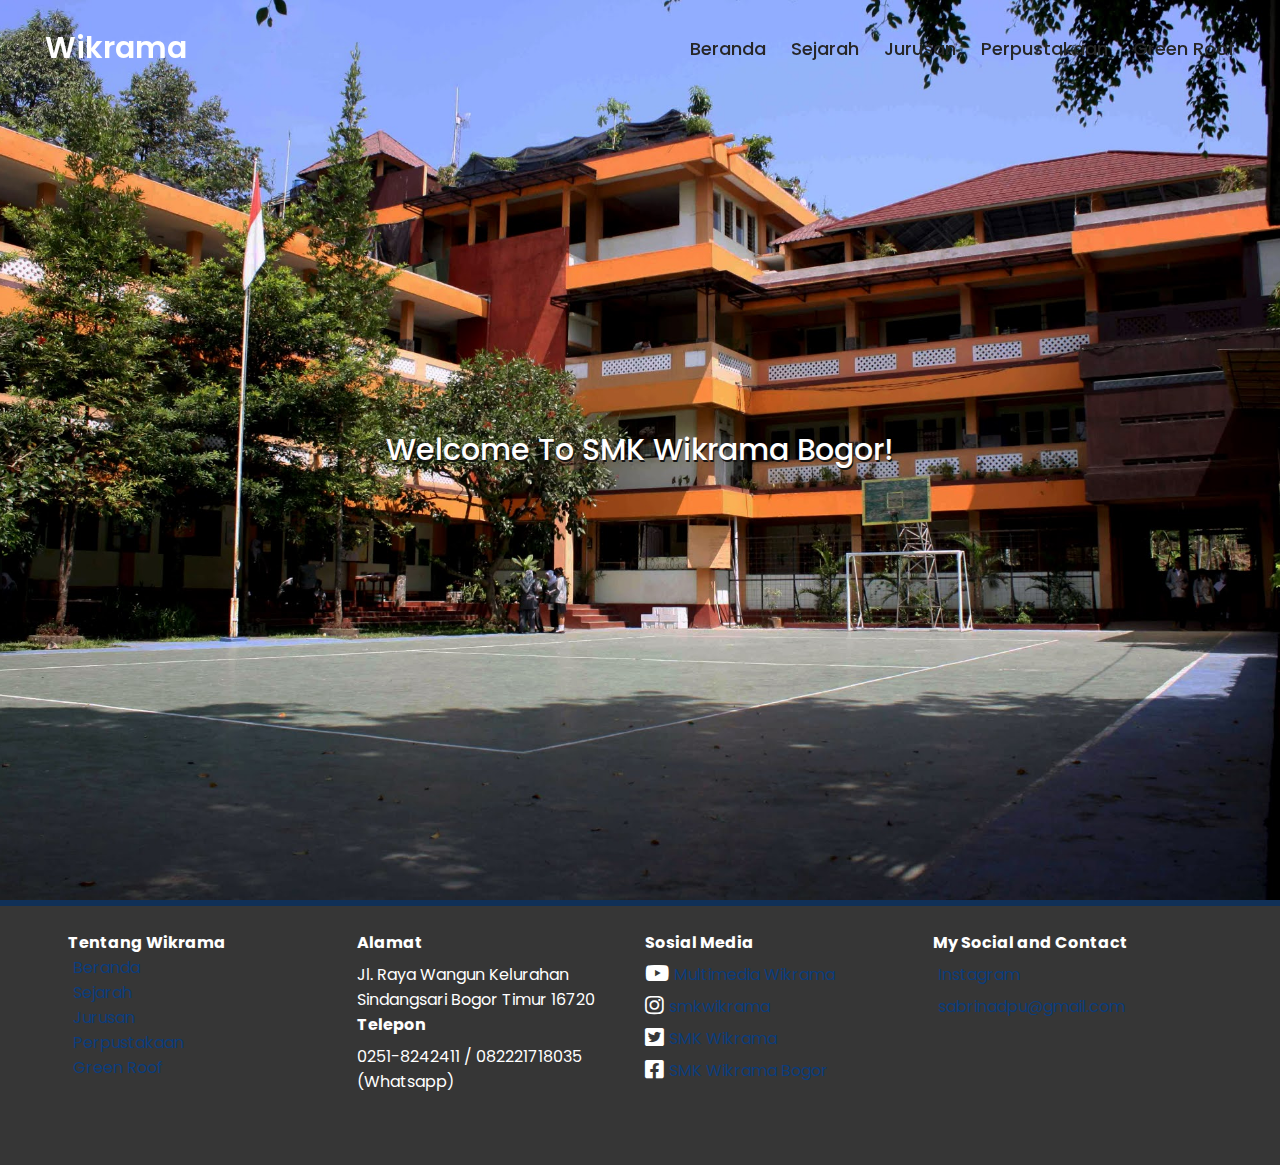
<file: index.html>
<!DOCTYPE html>
<html lang="en">
<head>
    <meta charset="UTF-8">
    <meta name="viewport" content="width=device-width, initial-scale=1.0">
    <title>SMK Wikrama</title>
    <link href="style.css" rel="stylesheet">
    <link rel="stylesheet" href="https://cdnjs.cloudflare.com/ajax/libs/font-awesome/5.15.2/css/all.min.css"/>
</head>
<body>
    <nav class="navbar">
        <div class="content">
            <div class="logo"><a href="#">Wikrama</a></div>
            <ul class="menu-list">
                <div class="icon cancel-btn">
                    <i class="fas fa-times"></i>
                </div>
                <li><a href="index.html">Beranda</a></li>
                <li><a href="sejarah.html">Sejarah</a></li>
                <li><a href="jurusan.html">Jurusan</a></li>
                <li><a href="perpustakaan.html">Perpustakaan</a></li>
                <li><a href="greenroof.html">Green Roof</a></li>

             
            </ul>
            <div class="icon menu-btn">
                <i class="fas fa-bars"></i>
            </div>
        </div>
    </nav>

    <div class="banner"><p class="selamat">Welcome To SMK Wikrama Bogor!</p></div>

    <footer class="footer-main">
        <div class="footer-grid">
            <section class="footer-1">
                <h4>Tentang Wikrama</h4>
                <ul class="links">
                    <li><a href="index.html">Beranda</a></li>
                    <li><a href="sejarah.html">Sejarah</a></li>
                    <li><a href="jurusan.html">Jurusan</a></li>
                    <li><a href="perpustakaan.html">Perpustakaan</a></li>
                    <li><a href="greenroof.html">Green Roof</a></li>
                </ul>
              </section>
             <section class="footer-2">
                <h4>Alamat</h4>
                <ul class="links">
                <li class="listlinks"><p>Jl. Raya Wangun
                    Kelurahan Sindangsari
                    Bogor Timur 16720</p></li>
                </ul>
                <ul class="links">
                <h4>Telepon</h4>
                <li class="listlinks"><p>0251-8242411 / 082221718035 (Whatsapp)</p></li>
                </ul>
              </section>
             <section class="footer-3">
               <h4>Sosial Media</h4>
               <ul class="links">  
                 <li class="listlinks"><i class="fab fa-youtube fa-lg"></i><a href="https://www.youtube.com/channel/UCyhEUzlXbXet57qFnDfdWuw" target="_blank">Multimedia Wikrama</a></li>
                 <li class="listlinks"><i class="fab fa-instagram fa-lg"></i><a href="https://www.instagram.com/smkwikrama/" target="_blank">smkwikrama</a></li>
                 <li class="listlinks"><i class="fab fa-twitter-square fa-lg"></i><a href="https://twitter.com/smkwikrama" target="_blank">SMK Wikrama</a></li>
                 <li class="listlinks"><i class="fab fa-facebook-square fa-lg"></i><a href="https://www.facebook.com/smkwikrama/" target="_blank">SMK Wikrama Bogor</a></li>
                </ul>
             </section>
             <section class="footer-4">
                <h4>My Social and Contact</h4>
                <ul class="links">
                  <li class="listlinks"><a href="https://www.instagram.com/invites/contact/?i " target="_blank">Instagram</a></li>
                
                  <li class="listlinks"><a href="mailto:sabrinadpu@gmail.com" target="_blank">sabrinadpu@gmail.com</a></li>
                  
                </ul>
              </section>
        </div>
    </footer>
   
    <script>
        const body = document.querySelector("body");
        const navbar = document.querySelector(".navbar");
        const menuBtn = document.querySelector(".menu-btn");
        const cancelBtn = document.querySelector(".cancel-btn");
        menuBtn.onclick = ()=>{
            navbar.classList.add("show");
            menuBtn.classList.add("hide");
            body.classList.add("disabled");
        }
        cancelBtn.onclick = ()=>{
            navbar.classList.remove("show");
            menuBtn.classList.remove("hide");
            body.classList.remove("disabled");
        }

        window.onscroll = ()=>{
            this.scrollY > 20 ? navbar.classList.add("sticky") : navbar.classList.remove("sticky");
        }
    </script>
</body>
</html>
</file>
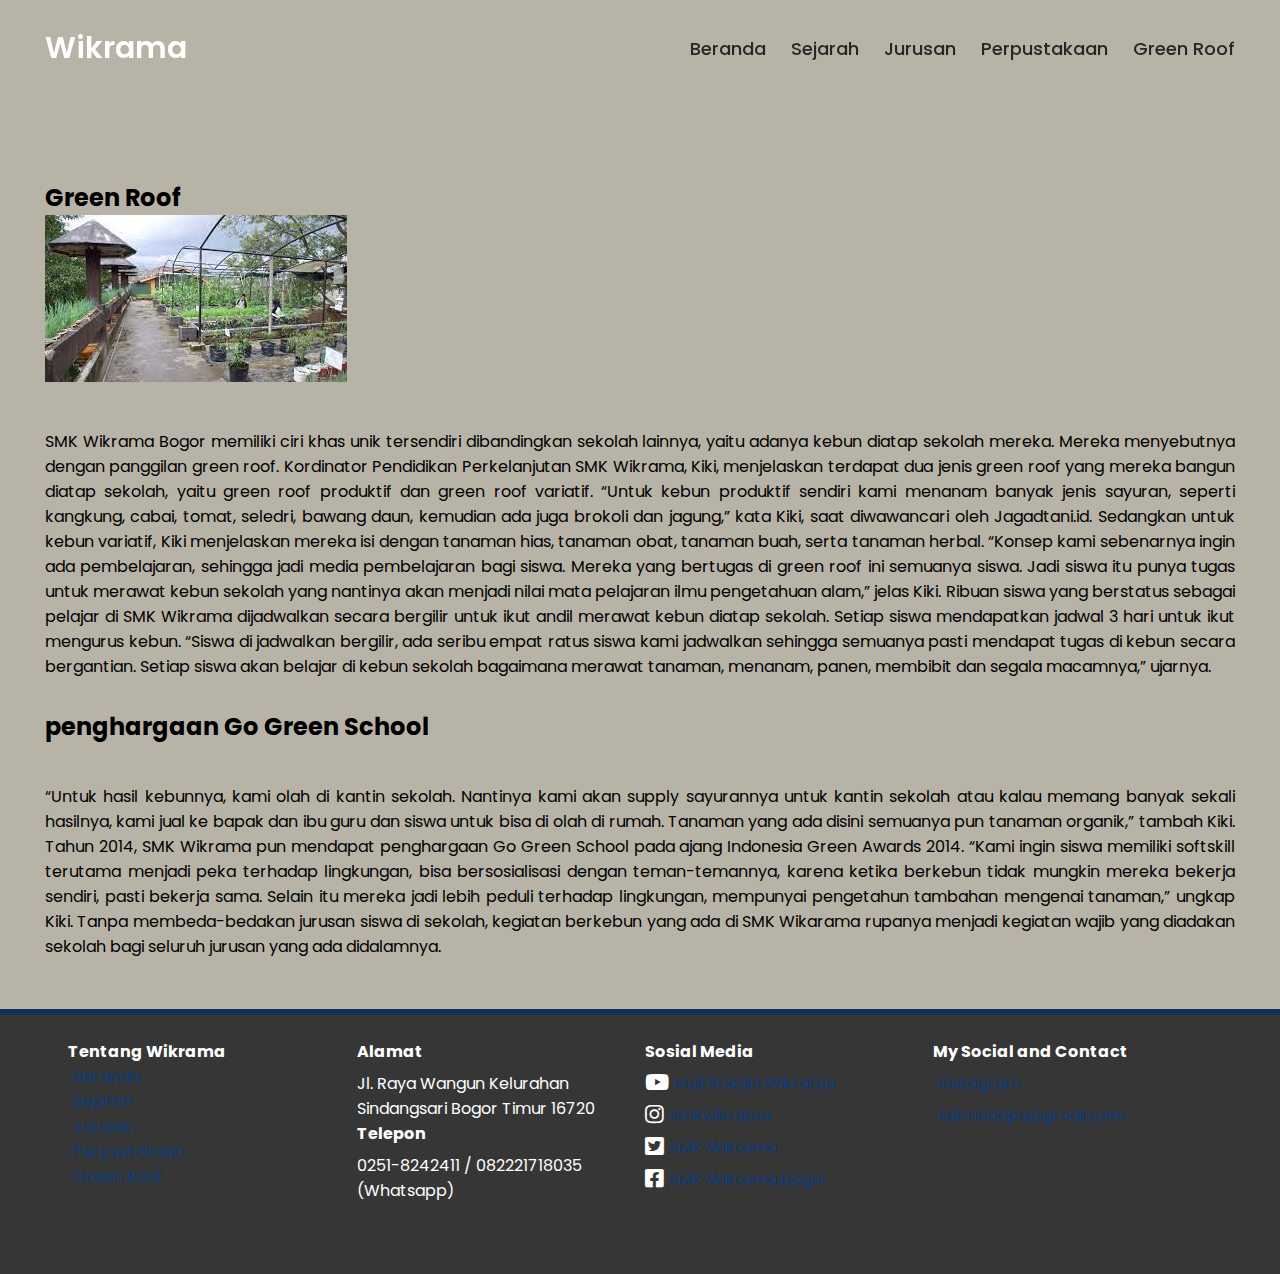
<file: greenroof.html>
<!DOCTYPE html>
<html lang="en">
<head>
    <meta charset="UTF-8">
    <meta name="viewport" content="width=device-width, initial-scale=1.0">
    <title>SMK Wikrama</title>
    <link href="style.css" rel="stylesheet">
    <link rel="stylesheet" href="https://cdnjs.cloudflare.com/ajax/libs/font-awesome/5.15.2/css/all.min.css"/>
</head>
<body>
    <nav class="navbar">
        <div class="content">
            <div class="logo"><a href="#">Wikrama</a></div>
            <ul class="menu-list">
                <div class="icon cancel-btn">
                    <i class="fas fa-times"></i>
                </div>
                <li><a href="index.html">Beranda</a></li>
                <li><a href="sejarah.html">Sejarah</a></li>
                <li><a href="jurusan.html">Jurusan</a></li>
                <li><a href="perpustakaan.html">Perpustakaan</a></li>
                <li><a href="greenroof.html">Green Roof</a></li>
                
            </ul>
            <div class="icon menu-btn">
                <i class="fas fa-bars"></i>
            </div>
        </div>
    </nav>

    <div class="container2">
        <div class="content">
            
        </div>
    </div>


    <div class="container">
    <div class="sejarah">
        <div class="galleryyyy">
            <figure>
        
            </figure>
        </div>
        <div class="content">
           
                
                <p>
                    <div class="kantin">
                        <h2>Green Roof</h2>
                    </div>
                    <img class="matrik" src="matrik.png">
                </p>
                

                <p class="sjrh">
                    SMK Wikrama Bogor memiliki ciri khas unik tersendiri dibandingkan sekolah lainnya, yaitu adanya kebun diatap sekolah mereka. Mereka menyebutnya dengan panggilan green roof. Kordinator Pendidikan Perkelanjutan SMK Wikrama, Kiki, menjelaskan terdapat dua jenis green roof yang mereka bangun diatap sekolah, yaitu green roof produktif dan green roof variatif.

                    “Untuk kebun produktif sendiri kami menanam banyak jenis sayuran, seperti kangkung, cabai, tomat, seledri, bawang daun, kemudian ada juga brokoli dan jagung,” kata Kiki, saat diwawancari oleh Jagadtani.id.
                    Sedangkan untuk kebun variatif, Kiki menjelaskan mereka isi dengan tanaman hias, tanaman obat, tanaman buah, serta tanaman herbal.

“Konsep kami sebenarnya ingin ada pembelajaran, sehingga jadi media pembelajaran bagi siswa. Mereka yang bertugas di green roof ini semuanya siswa. Jadi siswa itu punya tugas untuk merawat kebun sekolah yang nantinya akan menjadi nilai mata pelajaran ilmu pengetahuan alam,” jelas Kiki.

Ribuan siswa yang berstatus sebagai pelajar di SMK Wikrama dijadwalkan secara bergilir untuk ikut andil merawat kebun diatap sekolah. Setiap siswa mendapatkan jadwal 3 hari untuk ikut mengurus kebun.

“Siswa di jadwalkan bergilir, ada seribu empat ratus siswa kami jadwalkan sehingga semuanya pasti mendapat tugas di kebun secara bergantian. Setiap siswa akan belajar di kebun sekolah bagaimana merawat tanaman, menanam, panen, membibit dan segala macamnya,” ujarnya.

                </p>

                <p>
                    <div class="kantin">
                        <h2>penghargaan Go Green School</h2>
                    </div>
                </p>
                <p class="sjrh">
                    “Untuk hasil kebunnya, kami olah di kantin sekolah. Nantinya kami akan supply sayurannya untuk kantin sekolah atau kalau memang banyak sekali hasilnya, kami jual ke bapak dan ibu guru dan siswa untuk bisa di olah di rumah. Tanaman yang ada disini semuanya pun tanaman organik,” tambah Kiki.

Tahun 2014, SMK Wikrama pun mendapat penghargaan Go Green School pada ajang Indonesia Green Awards 2014.

“Kami ingin siswa memiliki softskill terutama menjadi peka terhadap lingkungan, bisa bersosialisasi dengan teman-temannya, karena ketika berkebun tidak mungkin mereka bekerja sendiri, pasti bekerja sama. Selain itu mereka jadi lebih peduli terhadap lingkungan, mempunyai pengetahun tambahan mengenai tanaman,” ungkap Kiki.

Tanpa membeda-bedakan jurusan siswa di sekolah, kegiatan berkebun yang ada di SMK Wikarama rupanya menjadi kegiatan wajib yang diadakan sekolah bagi seluruh jurusan yang ada didalamnya.

                </p>
                
    
               
                
            
                
                
            </div>
        </div>
    </div>
    </div>
    


    
    <footer class="footer-main">
        <div class="footer-grid">
            <section class="footer-1">
                <h4>Tentang Wikrama</h4>
                <ul class="links">
                    <li><a href="index.html">Beranda</a></li>
                    <li><a href="sejarah.html">Sejarah</a></li>
                    <li><a href="jurusan.html">Jurusan</a></li>
                    <li><a href="perpustakaan.html">Perpustakaan</a></li>
                    <li><a href="greenroof.html">Green Roof</a></li>
                </ul>
              </section>
             <section class="footer-2">
                <h4>Alamat</h4>
                <ul class="links">
                <li class="listlinks"><p>Jl. Raya Wangun
                    Kelurahan Sindangsari
                    Bogor Timur 16720</p></li>
                </ul>
                <ul class="links">
                <h4>Telepon</h4>
                <li class="listlinks"><p>0251-8242411 / 082221718035 (Whatsapp)</p></li>
                </ul>
              </section>
             <section class="footer-3">
               <h4>Sosial Media</h4>
               <ul class="links">  
                 <li class="listlinks"><i class="fab fa-youtube fa-lg"></i><a href="https://www.youtube.com/channel/UCyhEUzlXbXet57qFnDfdWuw" target="_blank">Multimedia Wikrama</a></li>
                 <li class="listlinks"><i class="fab fa-instagram fa-lg"></i><a href="https://www.instagram.com/smkwikrama/" target="_blank">smkwikrama</a></li>
                 <li class="listlinks"><i class="fab fa-twitter-square fa-lg"></i><a href="https://twitter.com/smkwikrama" target="_blank">SMK Wikrama</a></li>
                 <li class="listlinks"><i class="fab fa-facebook-square fa-lg"></i><a href="https://www.facebook.com/smkwikrama/" target="_blank">SMK Wikrama Bogor</a></li>
                </ul>
             </section>
             <section class="footer-4">
                <h4>My Social and Contact</h4>
                <ul class="links">
                  <li class="listlinks"><a href="https://www.instagram.com/invites/contact/?i " target="_blank">Instagram</a></li>
                
                  <li class="listlinks"><a href="mailto:sabrinadpu@gmail.com" target="_blank">sabrinadpu@gmail.com</a></li>
                  
                </ul>
              </section>
        </div>
    </footer>
   
    <script>
        const body = document.querySelector("body");
        const navbar = document.querySelector(".navbar");
        const menuBtn = document.querySelector(".menu-btn");
        const cancelBtn = document.querySelector(".cancel-btn");
        menuBtn.onclick = ()=>{
            navbar.classList.add("show");
            menuBtn.classList.add("hide");
            body.classList.add("disabled");
        }
        cancelBtn.onclick = ()=>{
            navbar.classList.remove("show");
            menuBtn.classList.remove("hide");
            body.classList.remove("disabled");
        }

        window.onscroll = ()=>{
            this.scrollY > 20 ? navbar.classList.add("sticky") : navbar.classList.remove("sticky");
        }
    </script>
  
</body>
</html>
</file>
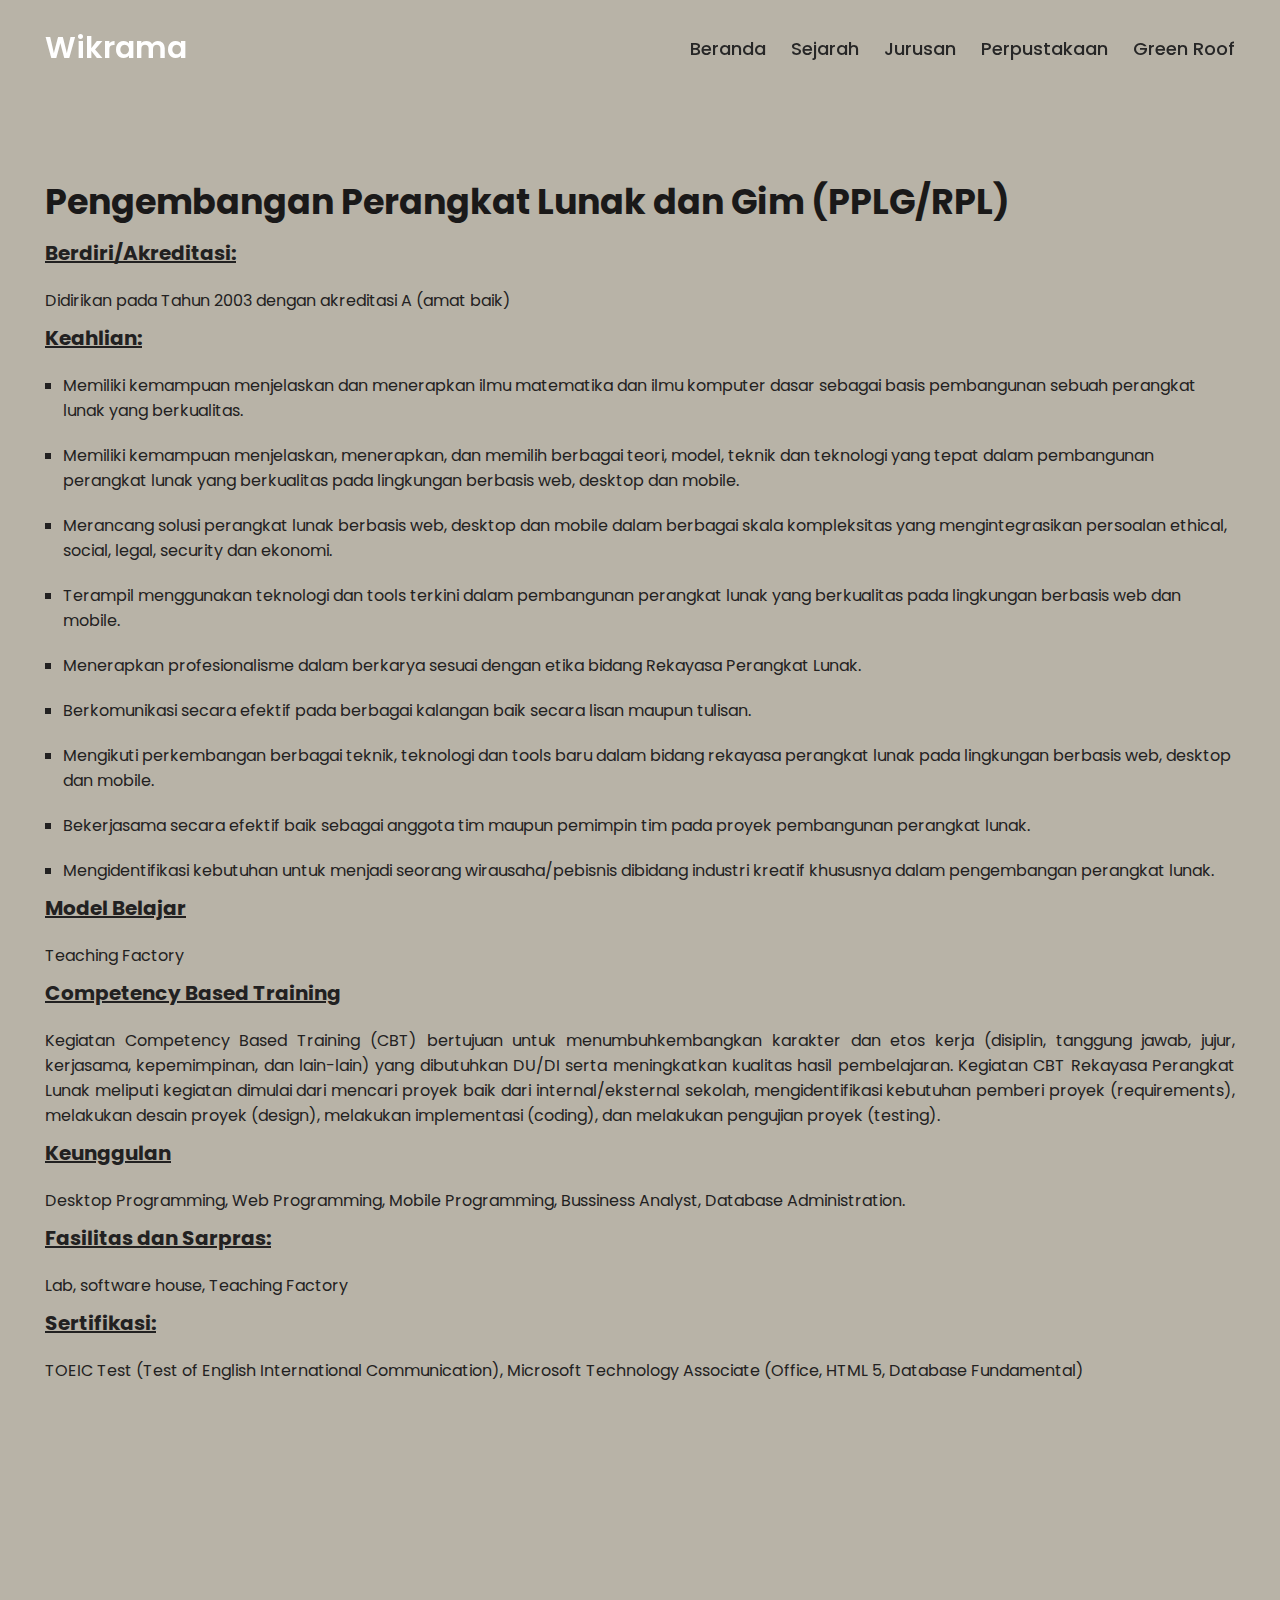
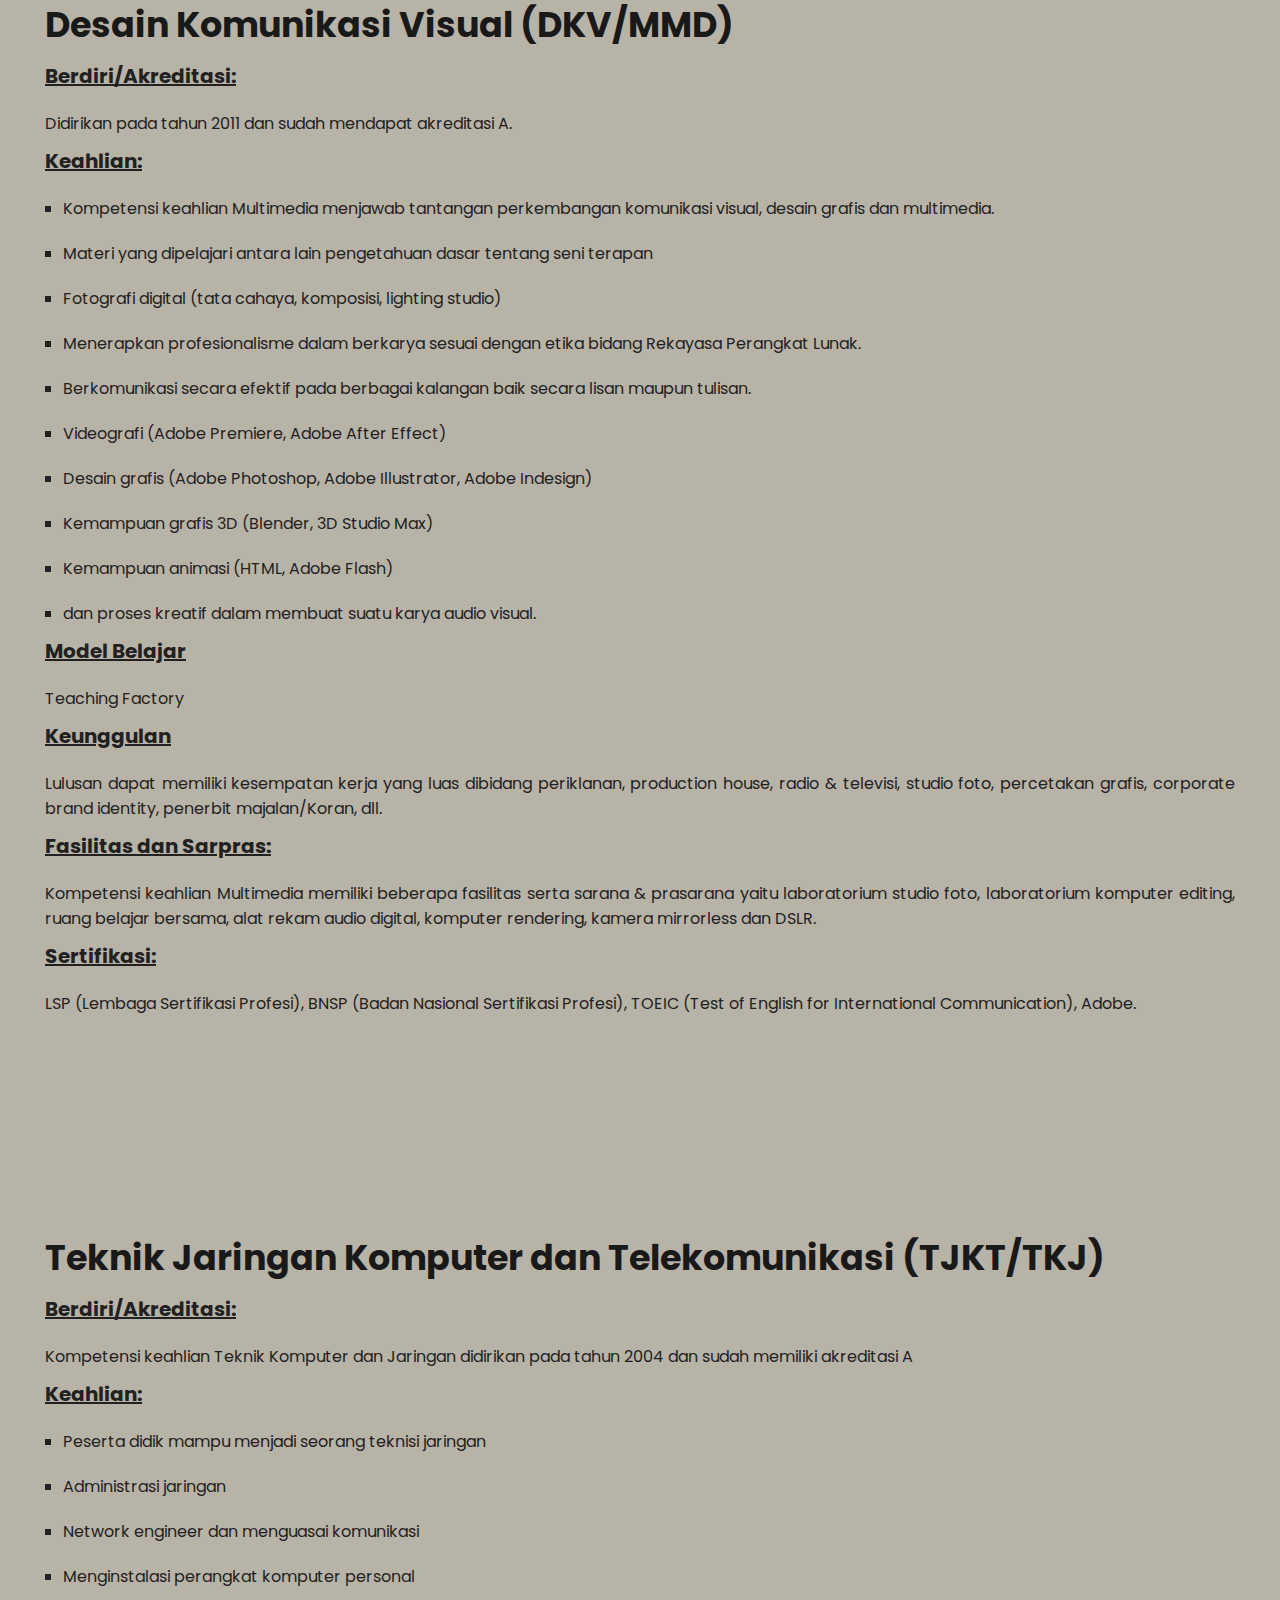
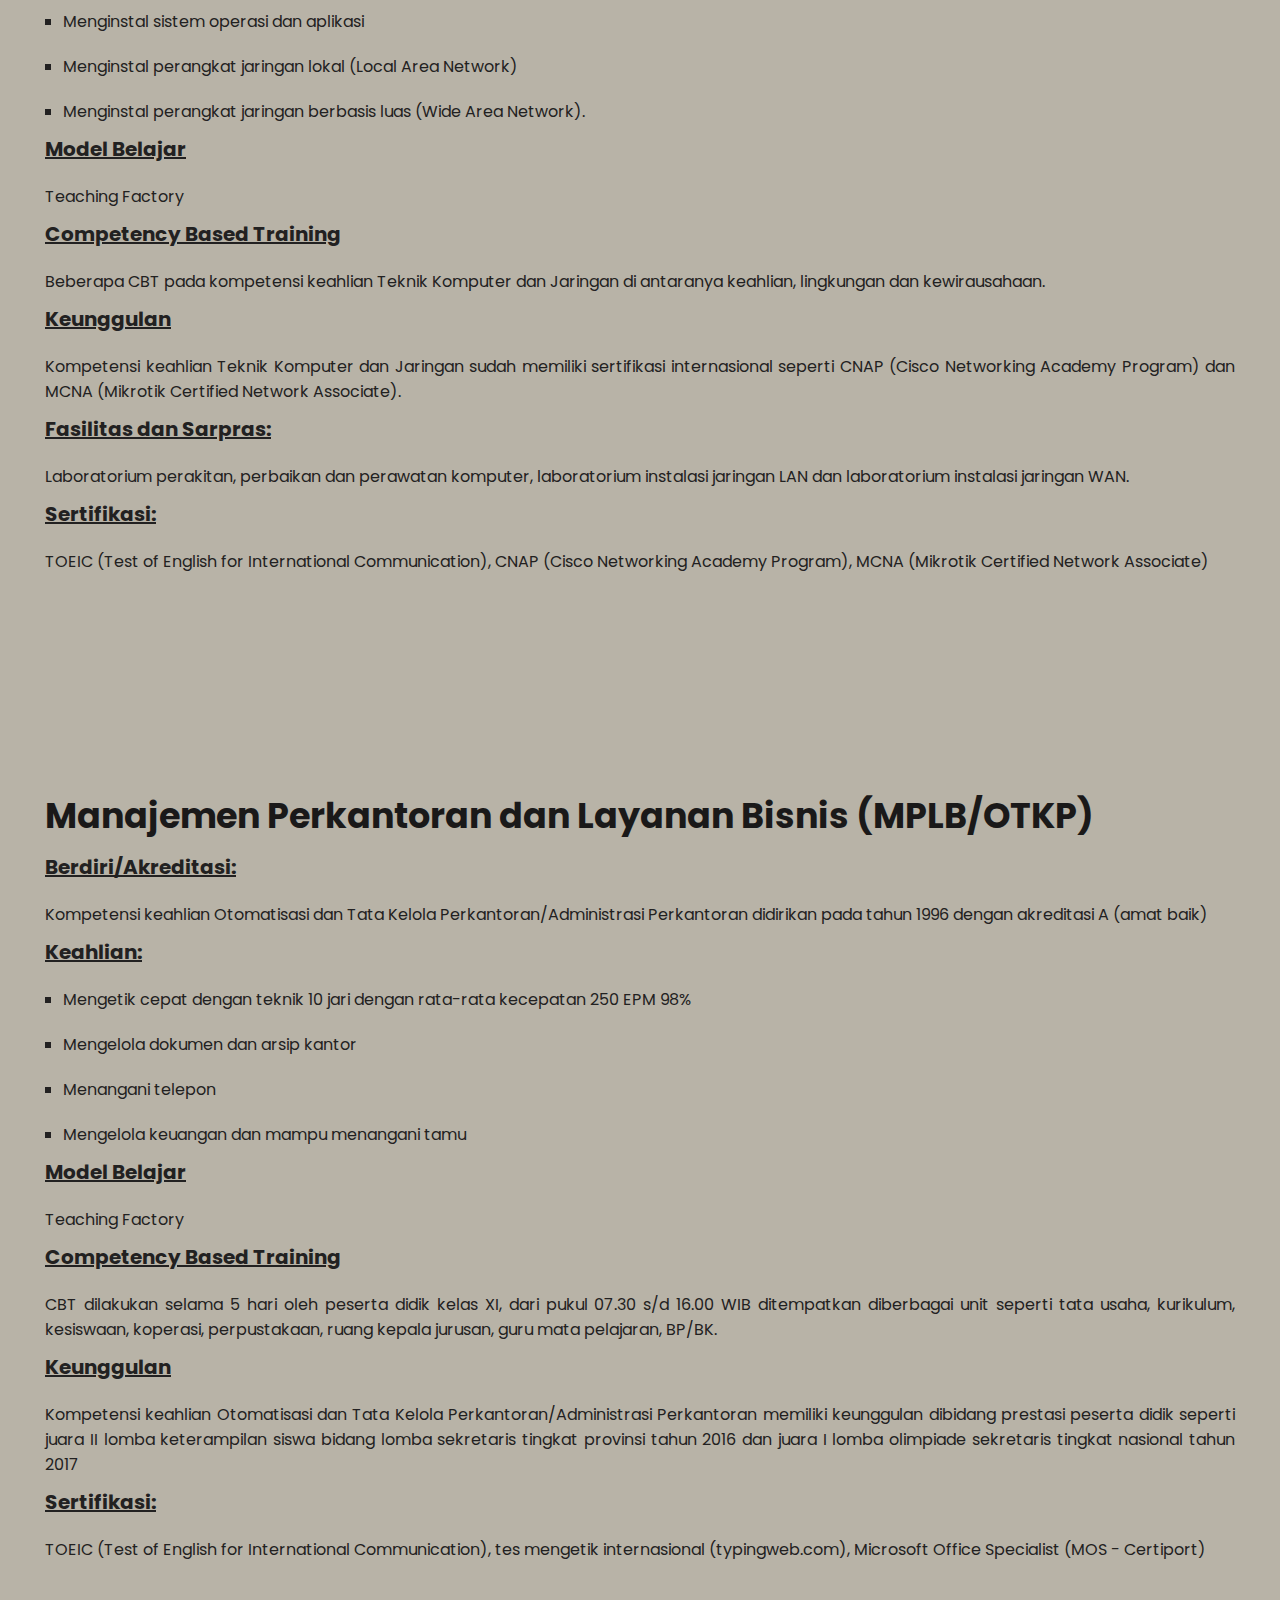
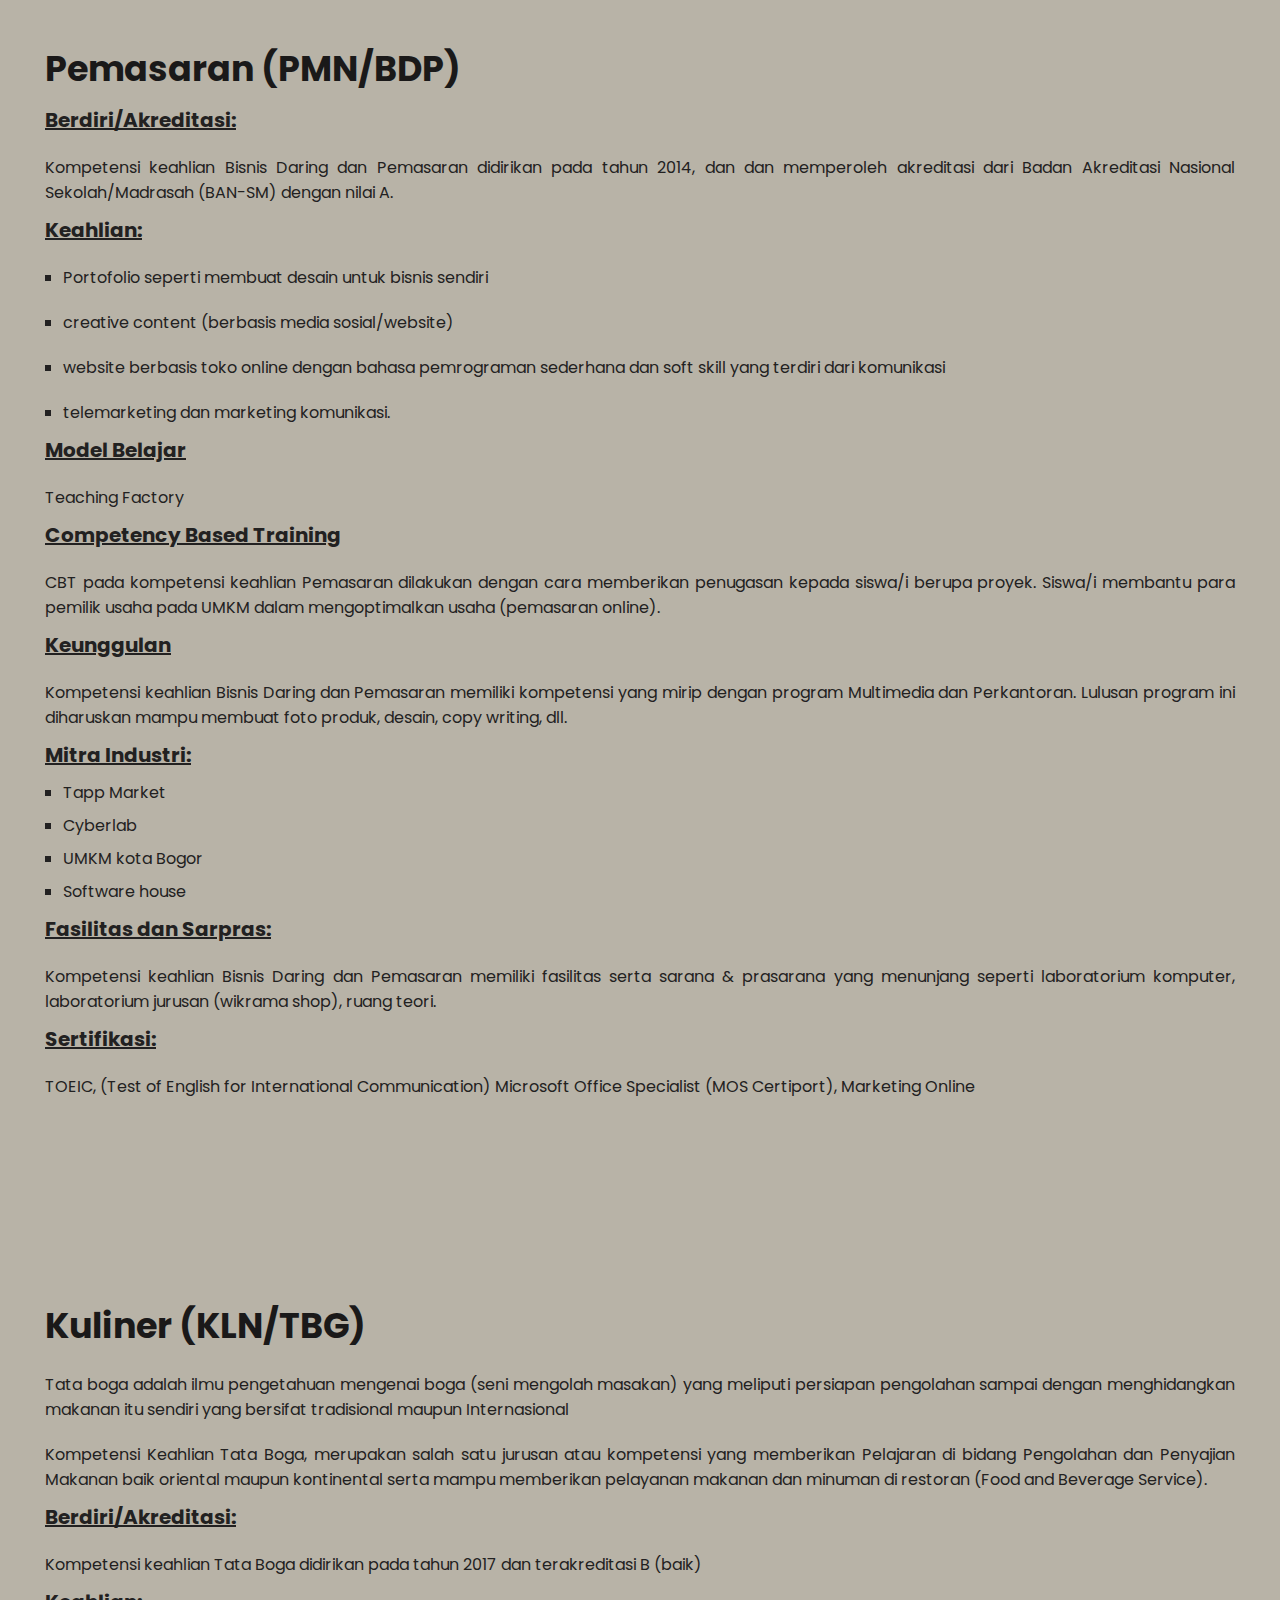
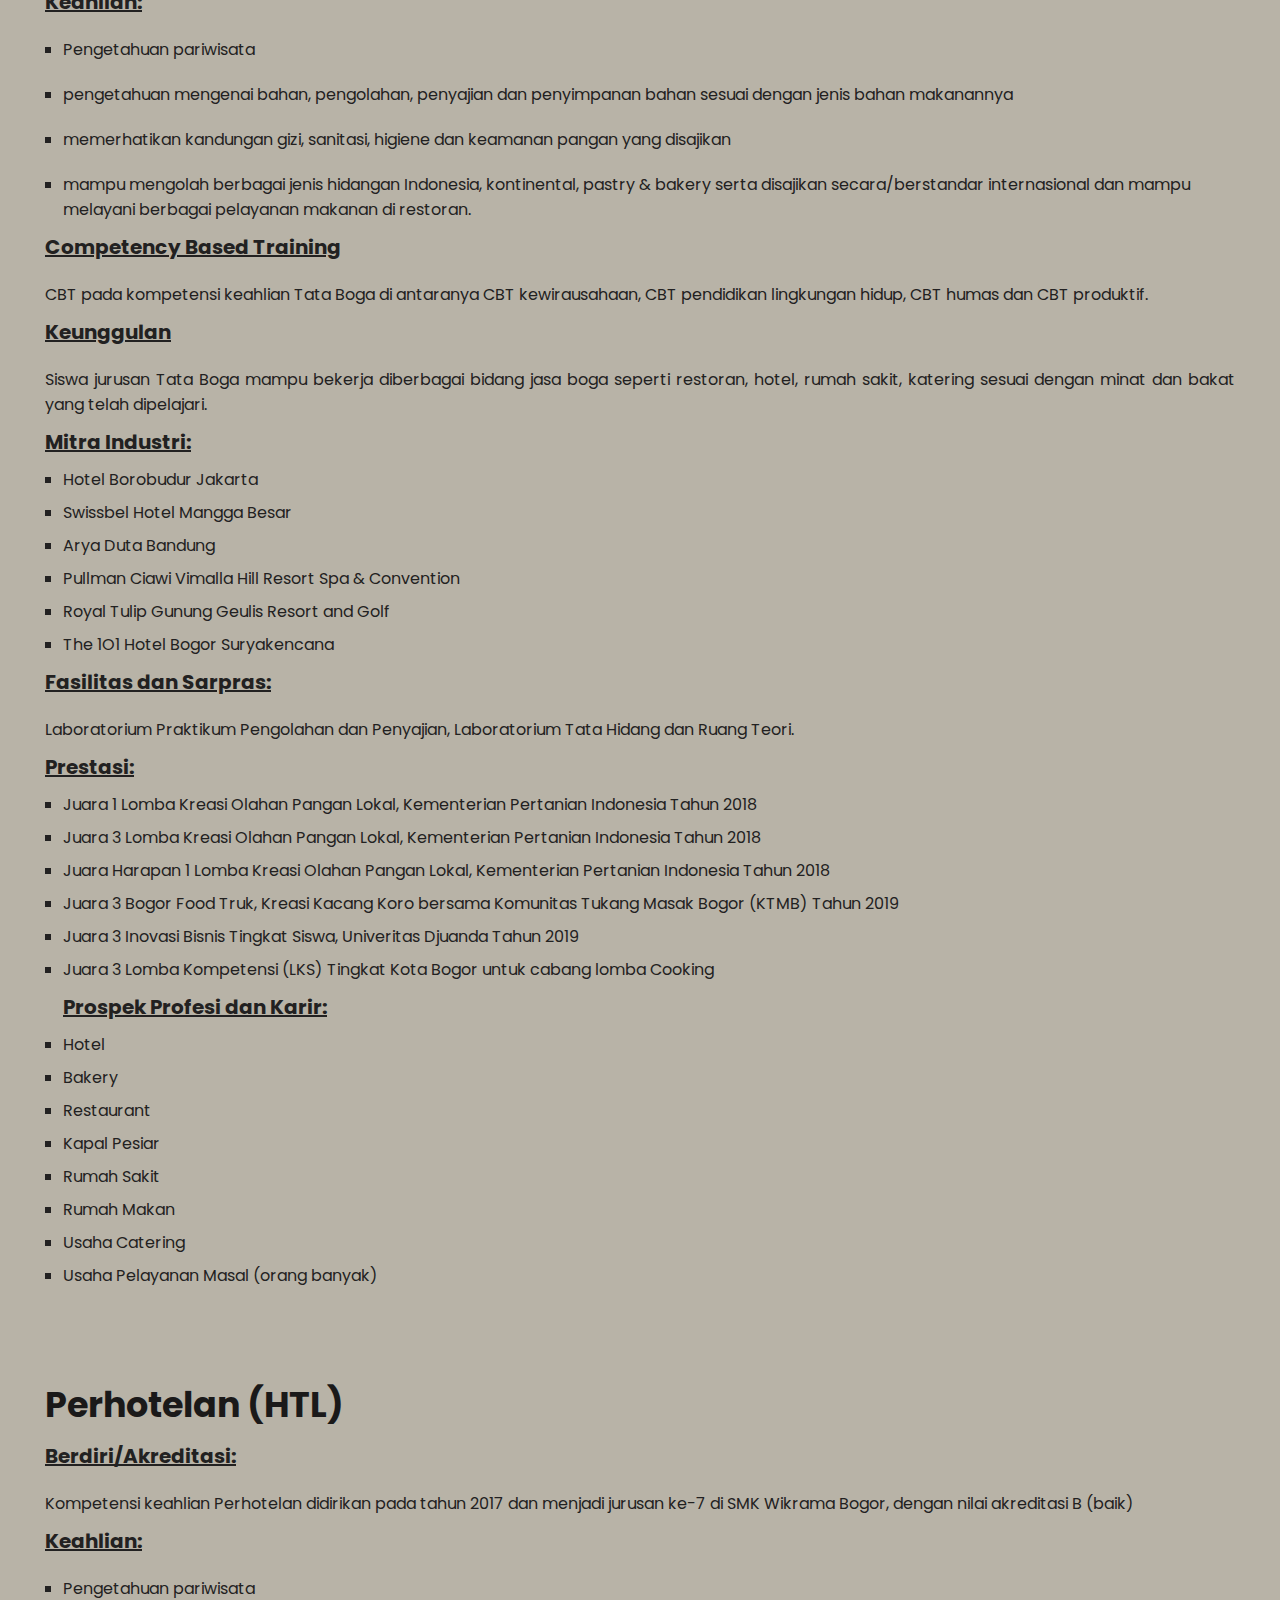
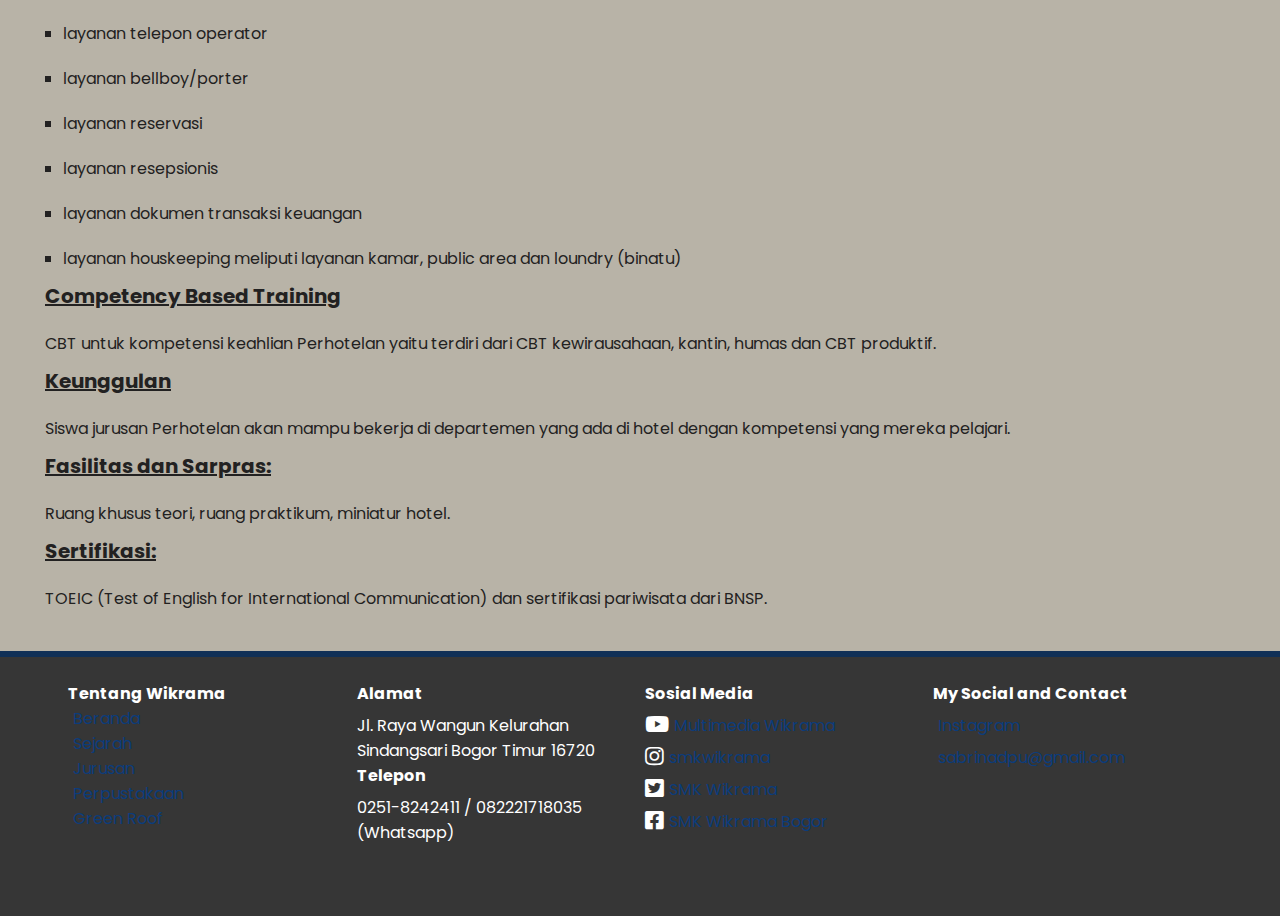
<file: jurusan.html>
<!DOCTYPE html>
<html lang="en">
<head>
    <meta charset="UTF-8">
    <meta name="viewport" content="width=device-width, initial-scale=1.0">
    <title>SMK Wikrama</title>
    <link href="style.css" rel="stylesheet">
    <link rel="stylesheet" href="https://cdnjs.cloudflare.com/ajax/libs/font-awesome/5.15.2/css/all.min.css"/>
</head>
<body>
    <nav class="navbar">
        <div class="content">
            <div class="logo"><a href="#">Wikrama</a></div>
            <ul class="menu-list">
                <div class="icon cancel-btn">
                    <i class="fas fa-times"></i>
                </div>
                <li><a href="index.html">Beranda</a></li>
                <li><a href="sejarah.html">Sejarah</a></li>
                <li><a href="jurusan.html">Jurusan</a></li>
                <li><a href="perpustakaan.html">Perpustakaan</a></li>
                <li><a href="greenroof.html">Green Roof</a></li>
            </ul>
            <div class="icon menu-btn">
                <i class="fas fa-bars"></i>
            </div>
        </div>
    </nav>

    <div class="container2">
        <div class="content">
            
        </div>
    </div>


    <div class="container">
    <div class="sejarah">
        <div class="gallery">

            
            </figure>

        </div>
        <div class="content">
            <div class="title">Pengembangan Perangkat Lunak dan Gim (PPLG/RPL)</div>
            <div class="pencapaian">
            
            <h2 class="title-in-jurusan">Berdiri/Akreditasi: </h2>
                <p>
                    Didirikan  pada Tahun 2003 dengan akreditasi  A (amat baik)
                </p>
            <h2 class="title-in-jurusan">Keahlian:</h2>
            <ul class="listinjrsn">
                <li class="list-in-jurusan-pagee">Memiliki kemampuan menjelaskan dan menerapkan ilmu matematika dan ilmu komputer dasar sebagai basis pembangunan sebuah perangkat lunak yang berkualitas.
                </li>
                <li class="list-in-jurusan-pagee">Memiliki kemampuan menjelaskan, menerapkan, dan memilih berbagai teori, model, teknik dan teknologi yang tepat dalam pembangunan perangkat lunak yang berkualitas pada lingkungan berbasis web, desktop dan mobile.</li>
                <li class="list-in-jurusan-pagee">Merancang solusi perangkat lunak berbasis web, desktop dan mobile dalam berbagai skala kompleksitas yang mengintegrasikan persoalan ethical, social, legal, security dan ekonomi.</li>
                <li class="list-in-jurusan-pagee">Terampil menggunakan teknologi dan tools terkini dalam pembangunan perangkat lunak yang berkualitas pada lingkungan berbasis web dan mobile.</li>
                <li class="list-in-jurusan-pagee">Menerapkan profesionalisme dalam berkarya sesuai dengan etika bidang Rekayasa Perangkat Lunak.</li>
                <li class="list-in-jurusan-pagee">Berkomunikasi secara efektif pada berbagai kalangan baik secara lisan maupun tulisan.</li>
                <li class="list-in-jurusan-pagee">Mengikuti perkembangan berbagai teknik, teknologi dan tools baru dalam bidang rekayasa perangkat lunak pada lingkungan berbasis web, desktop dan mobile.</li>
                <li class="list-in-jurusan-pagee">Bekerjasama secara efektif baik sebagai anggota tim maupun pemimpin tim pada proyek pembangunan perangkat lunak.</li>
                <li class="list-in-jurusan-pagee">Mengidentifikasi kebutuhan untuk menjadi seorang wirausaha/pebisnis dibidang industri kreatif khususnya dalam pengembangan perangkat lunak.</li>
            </ul>    
            <h2 class="title-in-jurusan">Model Belajar</h2>
                <p>
                    Teaching Factory
                </p> 
            <h2 class="title-in-jurusan">Competency Based Training</h2>
                <p>
                    Kegiatan Competency Based Training (CBT) bertujuan untuk menumbuhkembangkan karakter dan etos kerja
                    (disiplin, tanggung jawab, jujur, kerjasama, kepemimpinan, dan lain-lain) yang dibutuhkan DU/DI serta meningkatkan kualitas hasil pembelajaran.
                    Kegiatan CBT Rekayasa Perangkat Lunak meliputi kegiatan dimulai dari mencari proyek baik dari internal/eksternal sekolah, mengidentifikasi kebutuhan
                    pemberi proyek (requirements), melakukan desain proyek (design), melakukan implementasi (coding), dan melakukan pengujian proyek (testing).
                </p>
            <h2 class="title-in-jurusan">Keunggulan</h2>
                <p>
                    Desktop Programming, Web Programming, Mobile Programming, Bussiness Analyst, Database Administration.
                </p>
            <h2 class="title-in-jurusan">Fasilitas dan Sarpras:</h2>
                <p>
                    Lab, software house, Teaching Factory
                </p>
            <h2 class="title-in-jurusan">Sertifikasi:</h2>
                <p>
                    TOEIC Test (Test of English International Communication), Microsoft Technology Associate (Office, HTML 5, Database Fundamental)
                </p>
            </div>
        </div>
    </div>
    </div>
    


    
    <div class="container">
        <div class="sejarah">
            <div class="gallery">
            </div>
            <div class="content">
                <div class="title">Desain Komunikasi Visual (DKV/MMD)</div>
                <div class="pencapaian">
                
                <h2 class="title-in-jurusan">Berdiri/Akreditasi: </h2>
                    <p>
                        Didirikan pada tahun 2011 dan sudah mendapat akreditasi A.
                    </p>
                <h2 class="title-in-jurusan">Keahlian:</h2>
                <ul class="listinjrsn">
                    <li class="list-in-jurusan-pagee">Kompetensi keahlian Multimedia menjawab tantangan perkembangan komunikasi visual, desain grafis dan multimedia.</li>
                    <li class="list-in-jurusan-pagee">Materi yang dipelajari antara lain pengetahuan dasar tentang seni terapan</li>
                    <li class="list-in-jurusan-pagee">Fotografi digital (tata cahaya, komposisi, lighting studio)</li>
                    <li class="list-in-jurusan-pagee">Menerapkan profesionalisme dalam berkarya sesuai dengan etika bidang Rekayasa Perangkat Lunak.</li>
                    <li class="list-in-jurusan-pagee">Berkomunikasi secara efektif pada berbagai kalangan baik secara lisan maupun tulisan.</li>
                    <li class="list-in-jurusan-pagee">Videografi (Adobe Premiere, Adobe After Effect)</li>
                    <li class="list-in-jurusan-pagee">Desain grafis (Adobe Photoshop, Adobe Illustrator, Adobe Indesign)</li>
                    <li class="list-in-jurusan-pagee">Kemampuan grafis 3D (Blender, 3D Studio Max)</li>
                    <li class="list-in-jurusan-pagee">Kemampuan animasi (HTML, Adobe Flash)</li>
                    <li class="list-in-jurusan-pagee">dan proses kreatif dalam membuat suatu karya audio visual.</li>
                </ul>    
                <h2 class="title-in-jurusan">Model Belajar</h2>
                    <p>
                        Teaching Factory
                    </p> 
                <h2 class="title-in-jurusan">Keunggulan</h2>
                    <p>
                        Lulusan dapat memiliki kesempatan kerja yang luas dibidang periklanan, production house, radio & televisi, studio foto, percetakan grafis, corporate brand identity, penerbit majalan/Koran, dll.
                    </p>
 
                <h2 class="title-in-jurusan">Fasilitas dan Sarpras:</h2>
                    <p>
                        Kompetensi keahlian Multimedia memiliki beberapa fasilitas serta sarana & prasarana
                        yaitu laboratorium studio foto, laboratorium komputer editing, ruang belajar bersama,
                        alat rekam audio digital, komputer rendering, kamera mirrorless dan DSLR.
                    </p>
                <h2 class="title-in-jurusan">Sertifikasi:</h2>
                    <p>
                        LSP (Lembaga Sertifikasi Profesi), BNSP (Badan Nasional Sertifikasi Profesi), TOEIC (Test of English for International Communication), Adobe.
                    </p>
                </div>
            </div>
        </div>
        </div>


    
        <div class="container">
            <div class="sejarah">
                <div class="gallery">

                </div>
                <div class="content">
                    <div class="title">Teknik Jaringan Komputer dan Telekomunikasi (TJKT/TKJ)</div>
                    <div class="pencapaian">
                    
                    <h2 class="title-in-jurusan">Berdiri/Akreditasi: </h2>
                        <p>
                            Kompetensi keahlian Teknik Komputer dan Jaringan didirikan pada tahun 2004 dan sudah memiliki akreditasi A
                        </p>
                    <h2 class="title-in-jurusan">Keahlian:</h2>
                    <ul class="listinjrsn">
                        <li class="list-in-jurusan-pagee">Peserta didik mampu menjadi seorang teknisi jaringan</li>
                        <li class="list-in-jurusan-pagee">Administrasi jaringan</li>
                        <li class="list-in-jurusan-pagee">Network engineer dan menguasai komunikasi</li>
                        <li class="list-in-jurusan-pagee">Menginstalasi perangkat komputer personal</li>
                        <li class="list-in-jurusan-pagee">Menginstal sistem operasi dan aplikasi</li>
                        <li class="list-in-jurusan-pagee">Menginstal perangkat jaringan lokal (Local Area Network)</li>
                        <li class="list-in-jurusan-pagee">Menginstal perangkat jaringan berbasis luas (Wide Area Network).</li>
                    </ul>    
                    <h2 class="title-in-jurusan">Model Belajar</h2>
                        <p>
                            Teaching Factory
                        </p>
                    <h2 class="title-in-jurusan">Competency Based Training</h2>
                        <p>
                            Beberapa CBT pada kompetensi keahlian Teknik Komputer dan Jaringan di antaranya keahlian, lingkungan dan kewirausahaan.
                        </p> 
                    <h2 class="title-in-jurusan">Keunggulan</h2>
                        <p>
                            Kompetensi keahlian Teknik Komputer dan Jaringan sudah memiliki sertifikasi internasional seperti CNAP (Cisco Networking Academy Program) dan MCNA (Mikrotik Certified Network Associate).
                        </p>
              
                    <h2 class="title-in-jurusan">Fasilitas dan Sarpras:</h2>
                        <p>
                            Laboratorium perakitan, perbaikan dan perawatan komputer, laboratorium instalasi
                            jaringan LAN dan laboratorium instalasi jaringan WAN.
                        </p>
                    <h2 class="title-in-jurusan">Sertifikasi:</h2>
                        <p>
                            TOEIC (Test of English for International Communication), CNAP (Cisco Networking Academy Program), MCNA (Mikrotik Certified Network Associate)
                        </p>
                    </div>
                </div>
            </div>
            </div>


    
            <div class="container">
                <div class="sejarah">
                    <div class="gallery">

                    </div>
                    <div class="content">
                        <div class="title">Manajemen Perkantoran dan Layanan Bisnis (MPLB/OTKP)</div>
                        <div class="pencapaian">
                        
                        <h2 class="title-in-jurusan">Berdiri/Akreditasi: </h2>
                            <p>
                                Kompetensi keahlian Otomatisasi dan Tata Kelola Perkantoran/Administrasi Perkantoran didirikan pada tahun 1996 dengan akreditasi A (amat baik)
                            </p>
                        <h2 class="title-in-jurusan">Keahlian:</h2>
                        <ul class="listinjrsn">
                            <li class="list-in-jurusan-pagee">Mengetik cepat dengan teknik 10 jari dengan rata-rata kecepatan 250 EPM 98%</li>
                            <li class="list-in-jurusan-pagee">Mengelola dokumen dan arsip kantor</li>
                            <li class="list-in-jurusan-pagee">Menangani telepon</li>
                            <li class="list-in-jurusan-pagee">Mengelola keuangan dan mampu menangani tamu</li>
                        </ul>    
                        <h2 class="title-in-jurusan">Model Belajar</h2>
                            <p>
                                Teaching Factory
                            </p>
                        <h2 class="title-in-jurusan">Competency Based Training</h2>
                            <p>
                                CBT dilakukan selama 5 hari oleh peserta didik kelas XI, dari pukul 07.30 s/d 16.00 WIB
                                ditempatkan diberbagai unit seperti tata usaha, kurikulum, kesiswaan, koperasi,
                                perpustakaan, ruang kepala jurusan, guru mata pelajaran, BP/BK.
                            </p> 
                        <h2 class="title-in-jurusan">Keunggulan</h2>
                            <p>
                                Kompetensi keahlian Otomatisasi dan Tata Kelola Perkantoran/Administrasi Perkantoran memiliki
                                keunggulan dibidang prestasi peserta didik seperti juara II lomba keterampilan siswa bidang lomba
                                sekretaris tingkat provinsi tahun 2016 dan juara I lomba olimpiade sekretaris tingkat nasional tahun 2017
                            </p>
 
                        <h2 class="title-in-jurusan">Sertifikasi:</h2>
                            <p>
                                TOEIC (Test of English for International Communication), tes mengetik internasional (typingweb.com), Microsoft Office Specialist (MOS - Certiport)
                            </p>
                        </div>
                    </div>
                </div>
                </div>


    
                <div class="container">
                    <div class="sejarah">
                        <div class="content">
                            <div class="title">Pemasaran (PMN/BDP)</div>
                            <div class="pencapaian">
                            
                            <h2 class="title-in-jurusan">Berdiri/Akreditasi: </h2>
                                <p>
                                    Kompetensi keahlian Bisnis Daring dan Pemasaran didirikan pada tahun 2014, dan dan memperoleh akreditasi dari Badan Akreditasi Nasional Sekolah/Madrasah (BAN-SM) dengan nilai A.
                                </p>
                            <h2 class="title-in-jurusan">Keahlian:</h2>
                            <ul class="listinjrsn">
                                <li class="list-in-jurusan-pagee">Portofolio seperti membuat desain untuk bisnis sendiri</li>
                                <li class="list-in-jurusan-pagee">creative content (berbasis media sosial/website)</li>
                                <li class="list-in-jurusan-pagee">website berbasis toko online dengan bahasa pemrograman sederhana dan soft skill yang terdiri dari komunikasi</li>
                                <li class="list-in-jurusan-pagee">telemarketing dan marketing komunikasi.</li>
                            </ul>    
                            <h2 class="title-in-jurusan">Model Belajar</h2>
                                <p>
                                    Teaching Factory
                                </p>
                            <h2 class="title-in-jurusan">Competency Based Training</h2>
                                <p>
                                    CBT pada  kompetensi keahlian Pemasaran dilakukan dengan cara memberikan penugasan
                                    kepada siswa/i berupa proyek. Siswa/i membantu para pemilik usaha pada UMKM dalam
                                    mengoptimalkan usaha (pemasaran online).
                                </p> 
                            <h2 class="title-in-jurusan">Keunggulan</h2>
                                <p>
                                    Kompetensi keahlian Bisnis Daring dan Pemasaran memiliki kompetensi yang mirip dengan
                                    program Multimedia dan Perkantoran. Lulusan program ini diharuskan mampu membuat foto
                                    produk, desain, copy writing, dll.
                                </p>
                            <h2 class="title-in-jurusan">Mitra Industri:</h2>
                            <ul class="listinjrsn">
                                <li class="list-in-jurusan-page">Tapp Market</li>
                                <li class="list-in-jurusan-page">Cyberlab</li>
                                <li class="list-in-jurusan-page">UMKM kota Bogor</li>
                                <li class="list-in-jurusan-page">Software house</li>
                            </ul>
                            <h2 class="title-in-jurusan">Fasilitas dan Sarpras:</h2>
                            <p>
                                Kompetensi keahlian Bisnis Daring dan Pemasaran memiliki fasilitas serta sarana &
                                prasarana yang menunjang seperti laboratorium komputer, laboratorium jurusan (wikrama shop), ruang teori.
                            </p>
                            <h2 class="title-in-jurusan">Sertifikasi:</h2>
                                <p>
                                    TOEIC, (Test of English for International Communication) Microsoft Office Specialist (MOS  Certiport), Marketing Online
                                </p>
                            </div>
                        </div>
                    </div>
                    </div>

                    
                    <div class="container">
                        <div class="sejarah">
                            <div class="galleryyy">

                            </div>
                            <div class="content">
                                <div class="title">Kuliner (KLN/TBG)</div>
                                <div class="pencapaian">
                                <p>
                                    Tata boga adalah ilmu pengetahuan mengenai boga (seni mengolah masakan) yang
                                    meliputi persiapan pengolahan sampai dengan menghidangkan makanan itu
                                    sendiri yang bersifat tradisional maupun Internasional
                                </p>
                                <p>
                                    Kompetensi Keahlian Tata Boga, merupakan salah satu jurusan atau kompetensi
                                    yang memberikan Pelajaran di bidang Pengolahan dan Penyajian Makanan baik
                                    oriental maupun kontinental serta mampu memberikan pelayanan makanan dan
                                    minuman di restoran (Food and Beverage Service).
                                </p>
                                <h2 class="title-in-jurusan">Berdiri/Akreditasi: </h2>
                                    <p>
                                        Kompetensi keahlian Tata Boga didirikan pada tahun 2017 dan terakreditasi B (baik)
                                    </p>
                                <h2 class="title-in-jurusan">Keahlian:</h2>
                                <ul class="listinjrsn">
                                    <li class="list-in-jurusan-pagee">Pengetahuan pariwisata</li>
                                    <li class="list-in-jurusan-pagee">pengetahuan mengenai bahan, pengolahan, penyajian dan penyimpanan bahan sesuai dengan jenis bahan makanannya</li>
                                    <li class="list-in-jurusan-pagee">memerhatikan kandungan gizi, sanitasi, higiene dan keamanan pangan yang disajikan</li>
                                    <li class="list-in-jurusan-pagee">mampu mengolah berbagai jenis hidangan Indonesia, kontinental, pastry & bakery serta disajikan secara/berstandar internasional dan mampu melayani berbagai pelayanan makanan di restoran.</li>
                                </ul>    
                                <h2 class="title-in-jurusan">Competency Based Training</h2>
                                    <p>
                                        CBT pada kompetensi keahlian Tata Boga di antaranya CBT kewirausahaan, CBT pendidikan lingkungan hidup, CBT humas dan CBT produktif.
                                    </p> 
                                <h2 class="title-in-jurusan">Keunggulan</h2>
                                    <p>
                                        Siswa jurusan Tata Boga mampu bekerja diberbagai bidang jasa boga seperti restoran, hotel,
                                        rumah sakit, katering sesuai dengan minat dan bakat yang telah dipelajari.
                                    </p>
                                <h2 class="title-in-jurusan">Mitra Industri:</h2>
                                <ul class="listinjrsn">
                                    <li class="list-in-jurusan-page">Hotel Borobudur Jakarta</li>
                                    <li class="list-in-jurusan-page">Swissbel Hotel Mangga Besar</li>
                                    <li class="list-in-jurusan-page">Arya Duta Bandung</li>
                                    <li class="list-in-jurusan-page">Pullman Ciawi Vimalla Hill Resort Spa & Convention</li>
                                    <li class="list-in-jurusan-page">Royal Tulip Gunung Geulis Resort and Golf</li>
                                    <li class="list-in-jurusan-page">The 1O1 Hotel Bogor Suryakencana</li>

                                </ul>
                                <h2 class="title-in-jurusan">Fasilitas dan Sarpras:</h2>
                                <p>
                                    Laboratorium Praktikum Pengolahan dan Penyajian, Laboratorium Tata Hidang dan Ruang Teori.
                                </p>
                                <h2 class="title-in-jurusan">Prestasi:</h2>
                               <ul class="listinjrsn">
                                    <li class="list-in-jurusan-page">Juara 1 Lomba Kreasi Olahan Pangan Lokal, Kementerian Pertanian Indonesia Tahun 2018</li>
                                    <li class="list-in-jurusan-page">Juara 3 Lomba Kreasi Olahan Pangan Lokal, Kementerian Pertanian Indonesia Tahun 2018</li>
                                    <li class="list-in-jurusan-page">Juara Harapan 1 Lomba Kreasi Olahan Pangan Lokal, Kementerian Pertanian Indonesia Tahun 2018</li>
                                    <li class="list-in-jurusan-page">Juara 3 Bogor Food Truk, Kreasi Kacang Koro bersama Komunitas Tukang Masak Bogor (KTMB) Tahun 2019</li>
                                    <li class="list-in-jurusan-page">Juara 3 Inovasi Bisnis Tingkat Siswa, Univeritas Djuanda Tahun 2019</li>
                                    <li class="list-in-jurusan-page">Juara 3 Lomba Kompetensi (LKS) Tingkat Kota Bogor untuk cabang lomba Cooking</li>
                                <h2 class="title-in-jurusan">Prospek Profesi dan Karir:</h2>
                                </ul>
                               <ul class="listinjrsn">
                                    <li class="list-in-jurusan-page">Hotel</li>
                                    <li class="list-in-jurusan-page">Bakery</li>
                                    <li class="list-in-jurusan-page">Restaurant</li>
                                    <li class="list-in-jurusan-page">Kapal Pesiar</li>
                                    <li class="list-in-jurusan-page">Rumah Sakit</li>
                                    <li class="list-in-jurusan-page">Rumah Makan</li>
                                    <li class="list-in-jurusan-page">Usaha Catering</li>
                                    <li class="list-in-jurusan-page">Usaha Pelayanan Masal (orang banyak)</li>
                                </ul>
                                </div>
                            </div>
                        </div>
                        </div>


                        <div class="container">
                            <div class="sejarah">
                                <div class="content">
                                    <div class="title">Perhotelan (HTL)</div>
                                    <div class="pencapaian">
                                    <h2 class="title-in-jurusan">Berdiri/Akreditasi: </h2>
                                        <p>
                                            Kompetensi keahlian Perhotelan didirikan pada tahun 2017 dan menjadi jurusan ke-7 di SMK Wikrama Bogor, dengan nilai akreditasi B (baik)
                                        </p>
                                    <h2 class="title-in-jurusan">Keahlian:</h2>
                                    <ul class="listinjrsn">
                                        <li class="list-in-jurusan-pagee">Pengetahuan pariwisata</li>
                                        <li class="list-in-jurusan-pagee">layanan telepon operator</li>
                                        <li class="list-in-jurusan-pagee">layanan bellboy/porter</li>
                                        <li class="list-in-jurusan-pagee">layanan reservasi</li>
                                        <li class="list-in-jurusan-pagee">layanan resepsionis</li>
                                        <li class="list-in-jurusan-pagee">layanan dokumen transaksi keuangan</li>
                                        <li class="list-in-jurusan-pagee"> layanan houskeeping meliputi layanan kamar, public area dan loundry (binatu)</li>
                                    </ul>    
                                    <h2 class="title-in-jurusan">Competency Based Training</h2>
                                        <p>
                                            CBT untuk kompetensi keahlian Perhotelan yaitu terdiri dari CBT kewirausahaan, kantin, humas dan CBT produktif.
                                        </p> 
                                    <h2 class="title-in-jurusan">Keunggulan</h2>
                                        <p>
                                            Siswa jurusan Perhotelan akan mampu bekerja di departemen yang ada di hotel dengan kompetensi yang mereka pelajari.
                                        </p>
                                    <h2 class="title-in-jurusan">Fasilitas dan Sarpras:</h2>
                                    <p>
                                        Ruang khusus teori, ruang praktikum, miniatur hotel.
                                    </p>
                                    <h2 class="title-in-jurusan">Sertifikasi:</h2>
                                    <p>
                                        TOEIC (Test of English for International Communication) dan sertifikasi pariwisata dari BNSP.
                                    </p>
                                    </div>
                                </div>
                            </div>
                            </div>
                            <footer class="footer-main">
                                <div class="footer-grid">
                                <section class="footer-1">
                                    <h4>Tentang Wikrama</h4>
                                    <ul class="links">
                                        <li><a href="index.html">Beranda</a></li>
                                        <li><a href="sejarah.html">Sejarah</a></li>
                                        <li><a href="jurusan.html">Jurusan</a></li>
                                        <li><a href="perpustakaan.html">Perpustakaan</a></li>
                                        <li><a href="greenroof.html">Green Roof</a></li>
                                    </ul>
                                  </section>
                                 <section class="footer-2">
                                    <h4>Alamat</h4>
                                    <ul class="links">
                                    <li class="listlinks"><p>Jl. Raya Wangun
                                        Kelurahan Sindangsari
                                        Bogor Timur 16720</p></li>
                                    </ul>
                                    <ul class="links">
                                    <h4>Telepon</h4>
                                    <li class="listlinks"><p>0251-8242411 / 082221718035 (Whatsapp)</p></li>
                                    </ul>
                                  </section>
                                 <section class="footer-3">
                                   <h4>Sosial Media</h4>
                                   <ul class="links">  
                                     <li class="listlinks"><i class="fab fa-youtube fa-lg"></i><a href="https://www.youtube.com/channel/UCyhEUzlXbXet57qFnDfdWuw" target="_blank">Multimedia Wikrama</a></li>
                                     <li class="listlinks"><i class="fab fa-instagram fa-lg"></i><a href="https://www.instagram.com/smkwikrama/" target="_blank">smkwikrama</a></li>
                                     <li class="listlinks"><i class="fab fa-twitter-square fa-lg"></i><a href="https://twitter.com/smkwikrama" target="_blank">SMK Wikrama</a></li>
                                     <li class="listlinks"><i class="fab fa-facebook-square fa-lg"></i><a href="https://www.facebook.com/smkwikrama/" target="_blank">SMK Wikrama Bogor</a></li>
                                    </ul>
                                 </section>
                                 <section class="footer-4">
                                    <h4>My Social and Contact</h4>
                                    <ul class="links">
                                        <li class="listlinks"><a href="https://www.instagram.com/invites/contact/?i " target="_blank">Instagram</a></li>
                                                
                                        <li class="listlinks"><a href="mailto:sabrinadpu@gmail.com" target="_blank">sabrinadpu@gmail.com</a></li>
                                      
                                    </ul>
                                  </section>
                                </div>
                                </footer>
                            <script>
                                const body = document.querySelector("body");
                                const navbar = document.querySelector(".navbar");
                                const menuBtn = document.querySelector(".menu-btn");
                                const cancelBtn = document.querySelector(".cancel-btn");
                                menuBtn.onclick = ()=>{
                                    navbar.classList.add("show");
                                    menuBtn.classList.add("hide");
                                    body.classList.add("disabled");
                                }
                                cancelBtn.onclick = ()=>{
                                    navbar.classList.remove("show");
                                    menuBtn.classList.remove("hide");
                                    body.classList.remove("disabled");
                                }
                        
                                window.onscroll = ()=>{
                                    this.scrollY > 20 ? navbar.classList.add("sticky") : navbar.classList.remove("sticky");
                                }
                            </script>

    </script>
</body>
</file>
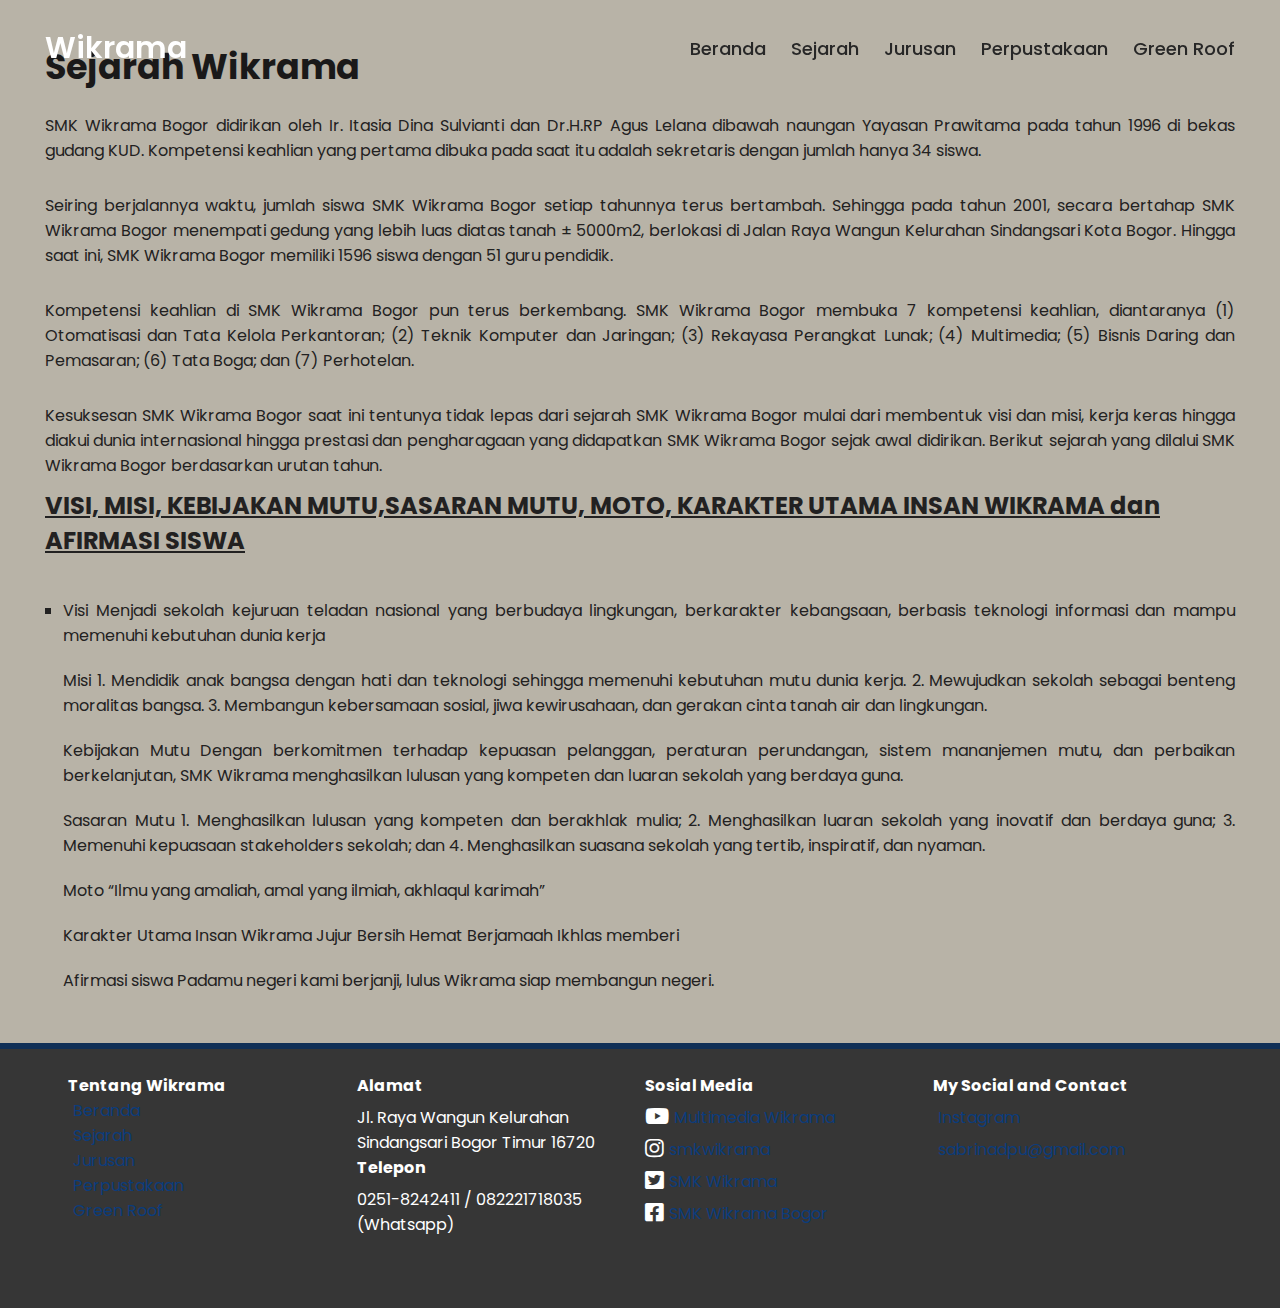
<file: sejarah.html>
<!DOCTYPE html>
<html lang="en">
<head>
    <meta charset="UTF-8">
    <meta name="viewport" content="width=device-width, initial-scale=1.0">
    <title>SMK Wikrama</title>
    <link href="style.css" rel="stylesheet">
    <link rel="stylesheet" href="https://cdnjs.cloudflare.com/ajax/libs/font-awesome/5.15.2/css/all.min.css"/>
</head>
<body>
    <nav class="navbar">
        <div class="content">
            <div class="logo"><a href="#">Wikrama</a></div>
            <ul class="menu-list">
                <div class="icon cancel-btn">
                    <i class="fas fa-times"></i>
                </div>
                <li><a href="index.html">Beranda</a></li>
                <li><a href="sejarah.html">Sejarah</a></li>
                <li><a href="jurusan.html">Jurusan</a></li>
                <li><a href="perpustakaan.html">Perpustakaan</a></li>
                <li><a href="greenroof.html">Green Roof</a></li>

            </ul>
            <div class="icon menu-btn">
                <i class="fas fa-bars"></i>
            </div>
        </div>
    </nav>


    <div class="container">
    <div class="sejarah">
        <div class="content">

            <div class="title">Sejarah Wikrama</div>
            <div class="pencapaian">
            <p class="sjrh"> 	
                SMK Wikrama Bogor didirikan oleh Ir. Itasia Dina Sulvianti dan Dr.H.RP Agus Lelana dibawah naungan Yayasan Prawitama pada tahun 1996 di bekas gudang KUD. Kompetensi keahlian yang pertama dibuka pada saat itu adalah sekretaris dengan jumlah hanya 34 siswa.
            </p>
            <p class="sjrh"> 
                Seiring berjalannya waktu, jumlah siswa SMK Wikrama Bogor setiap tahunnya terus bertambah. Sehingga pada tahun 2001, secara bertahap SMK Wikrama Bogor menempati gedung yang lebih luas diatas tanah ± 5000m2, berlokasi di Jalan Raya Wangun Kelurahan Sindangsari Kota Bogor. Hingga saat ini, SMK Wikrama Bogor  memiliki 1596 siswa dengan 51 guru pendidik.
            </p>
            <p class="sjrh">  
                Kompetensi keahlian di SMK Wikrama Bogor pun terus berkembang. SMK Wikrama Bogor membuka 7 kompetensi keahlian, diantaranya (1) Otomatisasi dan Tata Kelola Perkantoran; (2) Teknik Komputer dan Jaringan; (3) Rekayasa Perangkat Lunak; (4) Multimedia; (5) Bisnis Daring dan Pemasaran; (6) Tata Boga; dan (7) Perhotelan.
            </p>
            <p class="sjrh">  
                Kesuksesan SMK Wikrama Bogor saat ini tentunya tidak lepas dari sejarah SMK Wikrama Bogor  mulai dari membentuk visi dan misi, kerja keras hingga diakui dunia internasional hingga prestasi dan pengharagaan yang didapatkan SMK Wikrama Bogor sejak awal didirikan. Berikut sejarah yang dilalui SMK Wikrama Bogor berdasarkan urutan tahun. 
            </p>
            
            <h2 class="thn-achv">VISI, MISI, KEBIJAKAN MUTU,SASARAN MUTU, MOTO, KARAKTER UTAMA INSAN WIKRAMA dan AFIRMASI SISWA
            </h2>
            <ul class="achiv-list">
                <li class="achlist">

                   <p>
                    Visi
                    Menjadi sekolah kejuruan teladan nasional yang berbudaya lingkungan, berkarakter kebangsaan, berbasis teknologi informasi dan mampu memenuhi kebutuhan dunia kerja
                   </p> 
                   <p>
                    Misi
                    1.     Mendidik anak bangsa dengan hati dan teknologi sehingga memenuhi kebutuhan mutu dunia kerja.
                    2.    Mewujudkan sekolah sebagai benteng moralitas bangsa.
                    3.    Membangun kebersamaan sosial, jiwa kewirusahaan, dan gerakan cinta tanah air dan lingkungan.
                   </p>
                   <p>
                    Kebijakan Mutu
                    Dengan berkomitmen terhadap kepuasan pelanggan, peraturan perundangan, sistem mananjemen mutu, dan perbaikan berkelanjutan, SMK Wikrama menghasilkan lulusan yang kompeten dan luaran sekolah yang berdaya  guna.
                   </p>
                    <p>
                        Sasaran Mutu
                    
                        1.      Menghasilkan lulusan yang kompeten dan berakhlak mulia;
                        
                        2.      Menghasilkan luaran sekolah yang inovatif dan berdaya guna;
                        
                        3.      Memenuhi kepuasaan stakeholders sekolah; dan
                        
                        4.      Menghasilkan suasana sekolah yang tertib, inspiratif, dan nyaman.    
                    </p>
                    <p>
                        Moto
                        “Ilmu yang amaliah, amal yang ilmiah, akhlaqul karimah”
                    </p>
                    <p>
                        Karakter Utama Insan Wikrama
                    
                        Jujur
                        Bersih
                        Hemat
                        Berjamaah
                        Ikhlas memberi
                    </p>
                    <p>
                        Afirmasi siswa
                    
                        Padamu negeri kami berjanji, lulus Wikrama siap membangun negeri.
                    </p>
                   </li>
            </ul> 

            </div>
        </div>
    </div>
    </div>

    <footer class="footer-main">
        <div class="footer-grid">
            <section class="footer-1">
                <h4>Tentang Wikrama</h4>
                <ul class="links">
                    <li><a href="index.html">Beranda</a></li>
                    <li><a href="sejarah.html">Sejarah</a></li>
                    <li><a href="jurusan.html">Jurusan</a></li>
                    <li><a href="perpustakaan.html">Perpustakaan</a></li>
                    <li><a href="greenroof.html">Green Roof</a></li>
                </ul>
              </section>
             <section class="footer-2">
                <h4>Alamat</h4>
                <ul class="links">
                <li class="listlinks"><p>Jl. Raya Wangun
                    Kelurahan Sindangsari
                    Bogor Timur 16720</p></li>
                </ul>
                <ul class="links">
                <h4>Telepon</h4>
                <li class="listlinks"><p>0251-8242411 / 082221718035 (Whatsapp)</p></li>
                </ul>
              </section>
             <section class="footer-3">
               <h4>Sosial Media</h4>
               <ul class="links">  
                 <li class="listlinks"><i class="fab fa-youtube fa-lg"></i><a href="https://www.youtube.com/channel/UCyhEUzlXbXet57qFnDfdWuw" target="_blank">Multimedia Wikrama</a></li>
                 <li class="listlinks"><i class="fab fa-instagram fa-lg"></i><a href="https://www.instagram.com/smkwikrama/" target="_blank">smkwikrama</a></li>
                 <li class="listlinks"><i class="fab fa-twitter-square fa-lg"></i><a href="https://twitter.com/smkwikrama" target="_blank">SMK Wikrama</a></li>
                 <li class="listlinks"><i class="fab fa-facebook-square fa-lg"></i><a href="https://www.facebook.com/smkwikrama/" target="_blank">SMK Wikrama Bogor</a></li>
                </ul>
             </section>
             <section class="footer-4">
                <h4>My Social and Contact</h4>
                <ul class="links">
                  <li class="listlinks"><a href="https://www.instagram.com/invites/contact/?i " target="_blank">Instagram</a></li>
                
                  <li class="listlinks"><a href="mailto:sabrinadpu@gmail.com" target="_blank">sabrinadpu@gmail.com</a></li>
                  
                </ul>
              </section>
        </div>
    </footer>
    <script>
        const body = document.querySelector("body");
        const navbar = document.querySelector(".navbar");
        const menuBtn = document.querySelector(".menu-btn");
        const cancelBtn = document.querySelector(".cancel-btn");
        menuBtn.onclick = ()=>{
            navbar.classList.add("show");
            menuBtn.classList.add("hide");
            body.classList.add("disabled");
        }
        cancelBtn.onclick = ()=>{
            navbar.classList.remove("show");
            menuBtn.classList.remove("hide");
            body.classList.remove("disabled");
        }

        window.onscroll = ()=>{
            this.scrollY > 20 ? navbar.classList.add("sticky") : navbar.classList.remove("sticky");
        }
    </script>

    
</body>
</html>
</file>
<file: style.css>
@import url('https://fonts.googleapis.com/css2?family=Poppins:wght@200;300;400;500;600;700&display=swap');

*{
    margin: 0;
    padding: 0;
    box-sizing: border-box;
    font-family: 'Poppins', sans-serif;
}


.content{
    max-width: 1250px;
    margin: auto;
    padding: 0px 30px;
}

a {
    text-decoration: none;
}

.navbar{
    position: fixed;
    z-index: 5;
    width: 100%;
    padding: 25px 0;
    transition: all 0.3s ease;
}

.navbar.sticky{
    padding: 10px 0;
    background: #0d0e2c;
}

.navbar .content{
    display: flex;
    align-items: center;
    justify-content: space-between;
}

.navbar .logo a{
    color: rgb(255, 255, 255);
    font-size: 30px;
    font-weight: 600;
    text-decoration: none;
}

.navbar .menu-list{
    display: inline-flex;
}

.menu-list li{
    list-style: none;
}

.menu-list li a{
    color: rgb(39, 39, 39);
    font-size: 18px;
    font-weight: 500;
    margin-left: 25px;
    text-decoration: none;
    transition: all 0.3s ease;
}

.menu-list li a:hover{
    color: rgb(92, 98, 104);
}

.banner{
    height: 100vh;
    background: url(banner.jpg) no-repeat;
    background-size: cover;
    background-position: center;
    background-attachment: fixed;
}

.sejarah {
    padding: 40px 0;
}

.sejarah .title{
    font-size: 35px;
    font-weight: 700;
}

.sejarah p{
    padding-top: 20px;
    text-align: justify;
}

.icon{
    color: rgb(24, 24, 24);
    font-size: 20px;
    cursor: pointer;
    display: none;
}

.menu-list .cancel-btn{
    position: absolute;
    right: 30px;
    top: 20px;
}

/* Badan */

.banner{
    display: flex;
    justify-content: center;
    align-items: center;
    align-content: center;
    color: #fff;
    font-size: 30px;
    font-weight: 800;
    text-shadow: 1px 2px rgb(20, 19, 19);
}

.selamat{
    margin-left: 10px;
    margin-right: 10px;
    font-weight: 500;
    transition: all 0.3s ease;
}

.banner .selamat:hover{
    font-size: 35px;
}

.title{
    color: rgb(26, 25, 25);
}

.pencapaian{
    color: rgb(34, 33, 33);
}

.sjrh{
    margin-bottom: 10px;
}

.achiv-list{
    list-style: square;
    margin-top: 10px;
    margin-bottom: 10px;
    margin-left: 18px;
}

.achlist{
    margin-top: 20px;
}

.thn-achv{
    text-decoration: underline;
    margin-top: 10px;
}

.container{
    background: rgb(184, 179, 167);
    width: auto;
}

.footer-main{
    width: 100%;
    height: 265px;
    color: white;
    background: rgb(54, 54, 54);
    border-top: 6px solid rgb(16, 48, 87);
}

.footer-grid{
    display: grid;
    grid-template-columns: repeat(4, 24%);
    grid-template-rows: repeat(1, auto);
    grid-gap: 50px 10px;
    margin: 0 auto;
    max-width: 100%;
    padding: 24px 60px;
    font-weight: 400;
    justify-content: center;
}

.footer-end{
    color: white;
    font-size: 20px;
    font-weight: 200;
    background: rgb(14, 13, 13);
    width: 100%;
    height: 70px;
    text-align: center;
    line-height: 70px;
}

.links{
    list-style: none;
}

.links a{
    text-decoration: none;
    color: rgb(11, 60, 124);
    margin-left: 5px;
}

.links a:hover{
    text-decoration: underline;
}

.listlinks{
    margin-top: 7px;
}

.gallery{
    display: grid;
    grid-template-columns: repeat(2, 1fr);
    grid-template-rows: repeat(2, 1fr);
    grid-gap: 15px;
    margin: 0 50px;
    margin-top: 90px;
    margin-bottom: 30px;
    justify-items: center;
}

.gallery_img{
    width: 100%;
    height: 100%;
    object-fit: cover;
}

.galleryy{
    display: grid;
    grid-template-columns: repeat(1, 1fr);
    grid-template-rows: repeat(2, 40vw);
    grid-gap: 15px;
    margin: 0 50px;
    margin-top: 90px;
    margin-bottom: 30px;
    justify-items: center;
}

.galleryyy_img{
    width: 100%;
    height: 100%;
    object-fit: cover;
}

.galleryyy{
    display: grid;
    grid-template-columns: repeat(3, 1fr);
    grid-template-rows: repeat(1, 1fr);
    grid-gap: 15px;
    margin: 0 50px;
    margin-top: 90px;
    margin-bottom: 30px;
    justify-items: center;
}

.galleryy_img{
    width: 100%;
    height: 100%;
    object-fit: cover;
}

.title-in-jurusan{
    text-decoration: underline;
    margin-top: 10px;
    font-size: 20px;
}

.listinjrsn{
    list-style: square;
    margin-top: 10px;
    margin-bottom: 10px;
    margin-left: 18px;
}
.list-in-jurusan-pagee{
    margin-top: 20px;
}
.list-in-jurusan-page{
    margin-top: 8px;
}

/* Fasilitas Page */

.galleryyyy{
    display: flex;
    justify-content: center;
    margin-top: 90px;
    margin-bottom: 30px;
}

.galleryyyy_img{
    width: 100%;
    height: 100%;
}
.titlee{
    color: rgb(39, 39, 39);
    text-align: center;

}
.sejarah .titlee{
    font-size: 35px;
    font-weight: 700;
}
.titleee{
    color: rgb(29, 29, 29);
    text-align: center;
    margin-top: 50px;
    margin-bottom: -55px;
}
.sejarah .titleee{
    font-size: 35px;
    font-weight: 700;
}


.perpus a{
    color: rgb(5, 64, 141);
    margin-left: 5px;
}

.perpus a:hover{
    text-decoration: underline;
}

.galleryyyyy{
    display: grid;
    grid-template-columns: repeat(2, 1fr);
    grid-template-rows: repeat(3, 1fr);
    grid-gap: 15px;
    margin: 0 10px;
    margin-top: 90px;
    justify-items: center;
}

.galleryyyyy_img{
    width: 100%;
    height: 100%;
    object-fit: cover;
}

.gallery_item--3{
    grid-column-start: 1;
    grid-column-end: 3;
    grid-row-start: 2;
    grid-row-end: 7;
}


.galleryz{
    display: grid;
    grid-template-columns: repeat(2, 1fr);
    grid-template-rows: repeat(1, 1fr);
    grid-gap: 15px;
    margin: 0 50px;
    margin-top: 30px;
    margin-bottom: 30px;
    justify-items: center;
}

.galleryz_img{
    width: 100%;
    height: 100%;
    object-fit: cover;
}

.galleryzz{
    display: flex;
    margin-top: 30px;
    margin-bottom: 30px;
    justify-content: center;
}

.galleryzz_img{
    width: 100%;
    height: 100%;
    object-fit: cover;
}

.titlez{
    color: rgb(53, 53, 53);
    text-align: center;
    margin-top: 50px;
}
.sejarah .titlez{
    font-size: 35px;
    font-weight: 700;
}

.galleryx{
    display: flex;
    height: 330px;
    width: auto;
    justify-content: center;
    margin-top: 30px;
}

.galleryx_img{
    width: 100%;
    height: 100%;
    object-fit: cover;
    float: right;
}

@media (max-width : 860px) {
    body.disabled{
        overflow: hidden;
    }    
    .icon{
        display: block;
    }
    .icon.hide{
        display: none;
    }
    .navbar .menu-list{
        position: fixed;
        top: 0;
        right: -100%;
        height: 100vh;
        width: 100%;
        max-width: 400px;
        background: #222;
        display: block;
        padding: 40px 0;
        text-align: center;
        transition: all 0.3s ease;
    }
    .navbar.show .menu-list{
        right: 0%;
    }
    .navbar .menu-list li{
        margin-top: 45px;
    }
    .navbar .menu-list li a{
        font-size: 23px;
        margin-right: -100%;
        transition: 0.6s cubic-bezier(0.68, -0.55, 0.265, 1.55);
    }
    .navbar.show .menu-list li a{
        margin-right: 0px;
    }

    .banner{
        font-size: 20px;
        font-weight: 700;
    }

    .banner .selamat:hover{
        font-size: 23px;
    }

    .footer-main{
        width: 100%;
        height: auto;
        color: white;
        background: rgb(22, 22, 22);
    }

    .footer-grid{
        display: grid;
        grid-template-columns: repeat(1, auto);
        grid-template-rows: repeat(4, auto);
        padding: 24px 35px;
        justify-content: start;
    }
    
    .sejarah .title{
        font-size: 26px;
    }

    .gallery{
        margin: 0 30px;
        margin-top: 90px;
        margin-bottom: 30px;
    }

    .galleryyy{
    display: grid;
    grid-template-columns: repeat(1, 1fr);
    grid-template-rows: repeat(3, 1fr);
    }

    .galleryz{
        display: grid;
        grid-template-columns: repeat(1, 1fr);
        grid-template-rows: repeat(2, 1fr);
        grid-gap: 15px;
        margin: 0 10px;
        margin-top: 30px;
        margin-bottom: 30px;
        justify-items: center;
    }

    .sejarah .titlez{
        font-size: 25px;
        font-weight: 600;
    }
}
</file>
